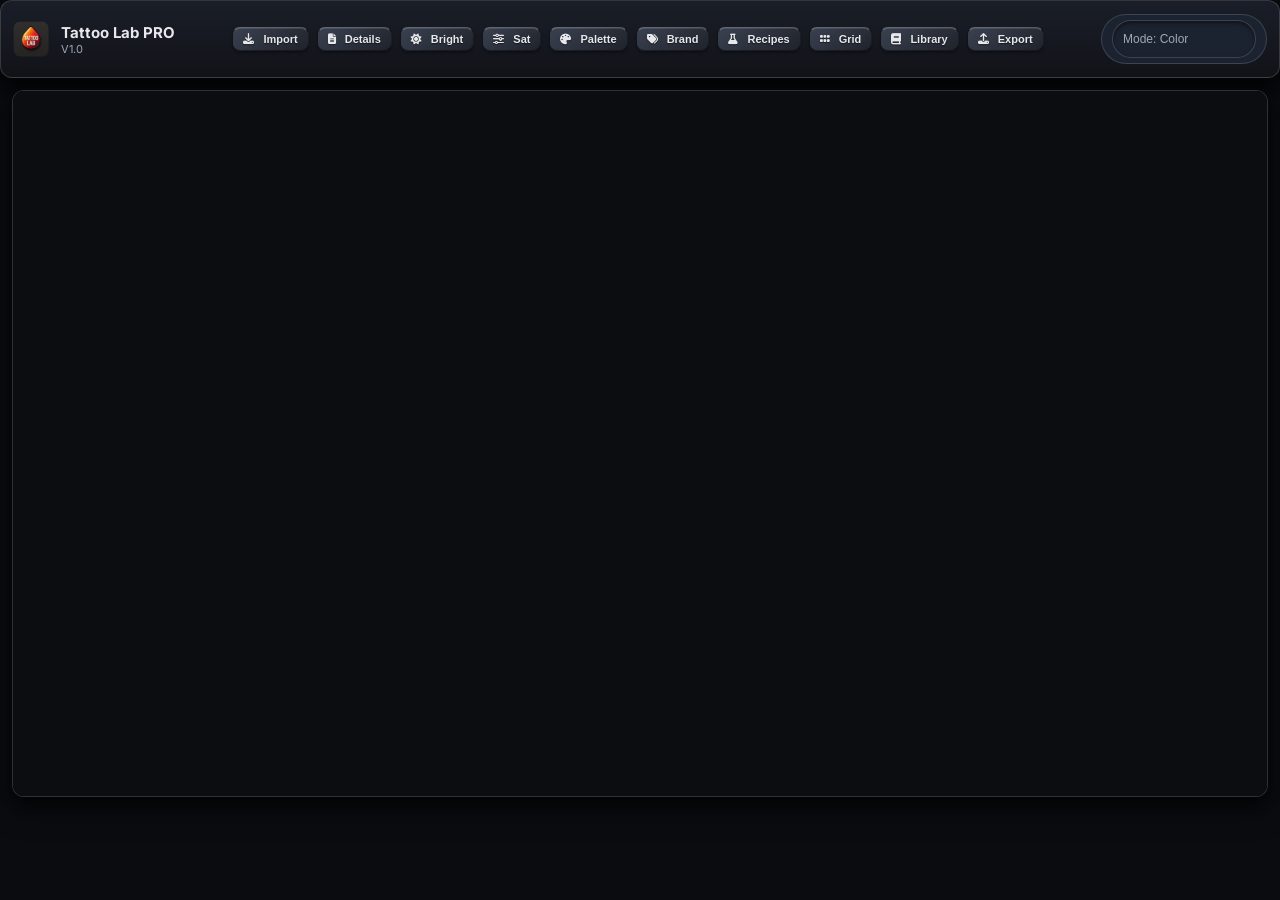
<file: index.html>
<!DOCTYPE html>
<html lang="en">
<head>
<meta charset="utf-8" />
<meta name="viewport" content="width=device-width, initial-scale=1, maximum-scale=1, user-scalable=no" />
<title>Tattoo Lab PRO</title>
<link rel="manifest" href="manifest.json">
<!-- ICONS & FONT -->
<link rel="stylesheet" href="https://cdnjs.cloudflare.com/ajax/libs/font-awesome/6.5.1/css/all.min.css">
<link rel="preconnect" href="https://fonts.googleapis.com">
<link rel="preconnect" href="https://fonts.gstatic.com" crossorigin>
<link href="https://fonts.googleapis.com/css2?family=Inter:wght@400;600;700&display=swap" rel="stylesheet">
<style>
  /* UI REFRESH: Updated color palette, fonts, and component styles for a more modern look. */
  :root{
    --bg: #0a0c10;
    --text: #e6e8ec; 
    --muted: #a0a7b4;
    --panel-gradient: linear-gradient(145deg, #2a2f3b, #15181e);
    --shadow-deep: 0 12px 28px rgba(0,0,0,.6), 0 5px 12px rgba(0,0,0,.4);
    --radius: 12px;
    --font: 'Inter', ui-sans-serif, -apple-system, system-ui, Segoe UI, Roboto, Arial;
    --grid-size: 40px; /* adjustable */
    --grid-color: rgba(255,255,255,.10);
    --primary-orange: #F97316;
    --primary-orange-hover: #EA580C;
    --primary-red: #DC2626;
    --primary-red-hover: #B91C1C;
    --border-color: rgba(255, 255, 255, .15);
    --border-color-light: rgba(255, 255, 255, .25);
  }
  body{margin:0;height:100vh;background:var(--bg);color:var(--text);font-family:var(--font);font-size:15px; overflow: hidden;}
  .metal{background:var(--panel-gradient);border-radius:var(--radius);box-shadow:var(--shadow-deep);border:1px solid var(--border-color)}

  /* Top bar */
  .topbar{display:flex;align-items:center;justify-content:space-between;padding:8px 12px;gap:12px;background:linear-gradient(180deg,#1A1E28,#111318);height:60px}
  .brand{display:flex;gap:12px;align-items:center}
  .logo{width:36px;height:36px;}
  .chip{border-radius:999px;padding:5px 10px;color:var(--muted);background:#1c2330;font-size:12px;border:1px solid var(--border-color); white-space: nowrap;}
  .top-tools{display:flex;gap:8px;flex-wrap:wrap;justify-content:flex-end;max-width:70vw}
  .tool-btn{
    background: linear-gradient(145deg, #3a4150, #1f232b);
    color: var(--text);
    border-radius: 8px;
    padding: 6px 12px;
    cursor: pointer;
    font-size: 13px;
    font-weight: 600;
    white-space: nowrap;
    transition: all 0.15s ease-out;
    border: 1px solid rgba(0,0,0,.5);
    border-top-color: var(--border-color-light);
    text-shadow: 0 1px 1px rgba(0,0,0,.5);
    box-shadow: 0 2px 2px rgba(0,0,0,.3), inset 0 1px 0 rgba(255,255,255,.1);
  }
  .tool-btn:hover{
    background: linear-gradient(145deg, #484f61, #2a2f3a);
    transform: translateY(-2px);
    box-shadow: 0 4px 6px rgba(0,0,0,.4), inset 0 1px 0 rgba(255,255,255,.15);
  }
  .tool-btn:active{
    transform: translateY(1px);
    box-shadow: 0 1px 1px rgba(0,0,0,.4), inset 0 1px 2px rgba(0,0,0,.5);
    background: linear-gradient(145deg, #1f232b, #3a4150);
  }
  .tool-btn.small{padding:5px 10px; font-size: 11px;}
  .tool-btn i { margin-right: 6px; }

  .workspace{position:relative;height:calc(100% - 60px); display:flex; justify-content:center; align-items:center; padding: 12px;}
  #canvas-container{position:relative;border-radius:var(--radius);background:#0b0d11;box-shadow:var(--shadow-deep);border:1px solid var(--border-color);overflow:hidden; width: 100%; max-width: 1600px; height: 100%; max-height: 900px;}
  #mainCanvas{width:100%;height:100%;display:block;background:#0b0d11;cursor:default}
  
  /* Grid overlay */
  #gridOverlay{
    position:absolute; 
    pointer-events:none; 
    display:none;
    background-image:
      linear-gradient(0deg, var(--grid-color) 1px, transparent 1px),
      linear-gradient(90deg, var(--grid-color) 1px, transparent 1px);
    background-size: var(--grid-size) var(--grid-size), var(--grid-size) var(--grid-size);
  }

  /* Panels */
  #panel-layer{position:absolute; inset:0; pointer-events:none}
  .panel{position:absolute;min-width:240px;max-width:360px;pointer-events:auto;user-select:none;z-index:20;}
  .panel-header{display:flex;align-items:center;justify-content:space-between;padding:8px 10px;background:#202735;color:#c9d6ff;font-size:11px;font-weight: 600; text-transform:uppercase;letter-spacing: 0.5px; border-top-left-radius:var(--radius);border-top-right-radius:var(--radius); cursor:grab;}
  .panel-header:active {cursor:grabbing;}
  .panel-inner{padding:12px;display:flex;flex-direction:column;gap:12px}
  .icon-btn{border:none;background:#243044;color:var(--text);border-radius:8px;width:24px; height: 24px; cursor:pointer; transition: background 0.2s ease; display:grid; place-items:center; font-size: 14px;}
  .icon-btn:hover{background:#30405c;}
  .row{display:flex;align-items:center;gap:10px}
  .label{font-size:13px;color:var(--muted)}
  .btn{
    min-height:38px;
    padding:6px 12px;
    border-radius:10px;
    font-weight:600;
    cursor:pointer;
    transition: all 0.15s ease-out;
    background: linear-gradient(145deg, #3a4150, #1f232b);
    color: var(--text);
    border: 1px solid rgba(0,0,0,.5);
    border-top-color: var(--border-color-light);
    text-shadow: 0 1px 1px rgba(0,0,0,.5);
    box-shadow: 0 3px 4px rgba(0,0,0,.3), inset 0 1px 0 rgba(255,255,255,.1);
  }
  .btn:hover{
    background: linear-gradient(145deg, #484f61, #2a2f3a);
    transform: translateY(-2px);
    box-shadow: 0 5px 8px rgba(0,0,0,.4), inset 0 1px 0 rgba(255,255,255,.15);
  }
   .btn:active{
    transform: translateY(1px);
    box-shadow: 0 1px 2px rgba(0,0,0,.4), inset 0 1px 3px rgba(0,0,0,.5);
    background: linear-gradient(145deg, #1f232b, #3a4150);
  }
  .btn.primary{
    background: linear-gradient(145deg, var(--primary-orange), #c05a12);
    border: 1px solid #7c2d12;
    border-top-color: #fdba74;
    text-shadow: 0 -1px 1px rgba(0,0,0,.4);
  }
  .btn.primary:hover{
    background: linear-gradient(145deg, #fb923c, var(--primary-orange-hover));
  }
  .select,select,input[type='text'],input[type='number'], textarea{
    width:100%;
    min-height:38px;
    padding:8px 12px;
    border-radius:10px;
    background: #111318;
    color:var(--text);
    appearance: none; -webkit-appearance: none;
    transition: all .2s ease;
    border: 1px solid rgba(0,0,0,.6);
    box-shadow: inset 0 2px 4px rgba(0,0,0,.5);
  }
  .select:focus, select:focus, input:focus, textarea:focus {
    outline: none;
    border-color: var(--primary-orange);
    box-shadow: inset 0 2px 4px rgba(0,0,0,.5), 0 0 0 3px rgba(249, 115, 22, .3);
  }
  textarea { min-height: 80px; resize: vertical; }
  .slider{
    -webkit-appearance:none;appearance:none;
    width:100%;height:8px;
    background:#111318;
    border-radius:999px;
    box-shadow: inset 0 1px 3px rgba(0,0,0,.5);
  }
  .slider::-webkit-slider-thumb{
    -webkit-appearance:none;
    width:22px;height:22px;border-radius:50%;
    background: linear-gradient(145deg, var(--primary-orange), #c05a12);
    border:2px solid #fff;
    cursor:grab;
    box-shadow: 0 2px 4px rgba(0,0,0,.5);
  }
  .slider::-moz-range-thumb{
    width:22px;height:22px;border-radius:50%;
    background: linear-gradient(145deg, var(--primary-orange), #c05a12);
    border:2px solid #fff;
    cursor:grab;
    box-shadow: 0 2px 4px rgba(0,0,0,.5);
  }

  .swatches{display:grid;grid-template-columns:repeat(auto-fill, minmax(100px, 1fr));gap:8px}
  .swatch{display:flex;align-items:center;gap:8px;padding:8px;background:#1b2231;border:1px solid rgba(255,255,255,.08);border-radius:10px; cursor:pointer; transition: all 0.2s ease;}
  .swatch:hover{background:#2a3750; transform: scale(1.03); border-color: var(--primary-orange);}
  .dot{width:20px;height:20px;border-radius:6px;box-shadow:inset 0 1px 0 rgba(255,255,255,.35), inset 0 -1px 0 rgba(0,0,0,.6); flex-shrink: 0;}
  .swatch .name{font-size:12px; white-space:nowrap; overflow:hidden; text-overflow:ellipsis; flex-grow: 1; min-width: 0;}
  .swatch .remove-btn { margin-left:auto; flex-shrink:0; background:none; border:none; color:var(--muted); font-size:16px; cursor:pointer; padding:0 4px; line-height:1; transition: color .2s ease; }
  .swatch .remove-btn:hover {color: #ef4444;}
  .color-library-grid { grid-template-columns: repeat(auto-fill, minmax(32px, 1fr)); }
  .color-library-grid .swatch { padding:4px; justify-content:center; }


  /* Loading indicator for extract */
  .loading-overlay { position:absolute; inset:0; background:rgba(0,0,0,0.7); display:flex; justify-content:center; align-items:center; color:#fff; font-size:24px; border-radius:var(--radius); pointer-events:all; z-index:100; backdrop-filter: blur(4px); }

  /* Responsive */
  @media (max-width:1100px){ .top-tools{max-width:65vw} }
  @media (max-width:768px){
    .topbar {flex-wrap: wrap; height: auto; justify-content: center; padding: 10px;}
    .top-tools {max-width: 100%; order: 3; justify-content: center; margin-top: 10px;}
    .brand {width: 100%; justify-content: center;}
    .chip {order: 2;}
    .workspace {padding: 8px; height: calc(100% - 100px);}
    #canvas-container {margin: 0;}
    .panel {min-width: unset; max-width: 95vw; left: 2.5vw !important; top: 110px !important;}
    .swatches {grid-template-columns: repeat(auto-fill, minmax(80px, 1fr));}
  }
  @media (max-width:480px){
    .topbar {padding: 8px 5px;}
    .top-tools {gap: 4px;}
    .tool-btn, .tool-btn.small {font-size: 11px; padding: 4px 8px;}
    .chip {font-size: 11px;}
    .panel {top: 100px !important;}
  }

  /* Style for the new dropdown menu */
  .mode-dropdown {
    position: relative;
    display: inline-block;
    vertical-align: top;
  }
  .mode-select {
    border-radius: 999px;
    padding: 5px 10px;
    color: var(--muted);
    background: #1c2330;
    font-size: 12px;
    border: 1px solid var(--border-color);
    white-space: nowrap;
    -webkit-appearance: none;
    -moz-appearance: none;
    appearance: none;
    cursor: pointer;
  }
  .mode-select:focus {
    outline: none;
    border-color: var(--primary-orange);
  }
</style>
</head>
<body>
<div id="app" data-mode="color">
  <div class="topbar metal">
    <div class="brand">
      <!-- UI REFRESH: Replaced SVG with a custom image tag for your logo. -->
      <img class="logo" src="icon-192.png" alt="Tattoo Lab Logo">
      <div>
        <div style="font-weight:700">Tattoo Lab PRO </div>
        <div style="font-size:11px;color:var(--muted)">V1.0</div>
      </div>
    </div>

    <!-- UNIVERSAL TOOLS: always visible -->
    <div class="top-tools" id="topTools">
      <button class="tool-btn small" data-tool="import"><i class="fa-solid fa-download"></i> Import</button>
      <button class="tool-btn small" data-tool="details"><i class="fa-solid fa-file-lines"></i> Details</button>
      <button class="tool-btn small" data-tool="brightness"><i class="fa-solid fa-sun"></i> Bright</button>
      <button class="tool-btn small" data-tool="saturation"><i class="fa-solid fa-sliders"></i> Sat</button>
      <button class="tool-btn small" data-tool="palette"><i class="fa-solid fa-palette"></i> Palette</button>
      <button class="tool-btn small" data-tool="brand"><i class="fa-solid fa-tags"></i> Brand</button>
      <button class="tool-btn small" data-tool="recipes"><i class="fa-solid fa-flask"></i> Recipes</button>
      
      <button class="tool-btn small" data-tool="grid"><i class="fa-solid fa-grip"></i> Grid</button>
      <button class="tool-btn small" data-tool="library"><i class="fa-solid fa-book"></i> Library</button>
      <button class="tool-btn small" data-tool="export"><i class="fa-solid fa-upload"></i> Export</button>
    </div>

    <!-- New dropdown menu for modes -->
    <div class="mode-dropdown chip">
        <select id="mode-selector" class="mode-select">
            <option value="color">Mode: Color</option>
            <option value="stencil">Mode: Stencil</option>
            <option value="bookings">Mode: Bookings</option>
            <option value="price-calculator">Mode: Price Calculator</option>
        </select>
    </div>
  </div>

  <div class="workspace">
    <div id="canvas-container" class="metal">
      <canvas id="mainCanvas" width="1600" height="900"></canvas>
      <div id="gridOverlay"></div>
      <div id="panel-layer">
        <!-- Panels will be dynamically inserted here -->
      </div>
    </div>
  </div>
</div>

<script>
/* ===== Helpers ===== */
const $=(s,c=document)=>c.querySelector(s); const $$=(s,c=document)=>Array.from(c.querySelectorAll(s));
const layer=$('#panel-layer'); var panelZIndex=20;
const canvas=$('#mainCanvas'); const ctx=canvas.getContext('2d');

function rgbToXyz(r,g,b){r/=255;g/=255;b/=255; r=r<=0.04045?r/12.92:Math.pow((r+0.055)/1.055,2.4); g=g<=0.04045?g/12.92:Math.pow((g+0.055)/1.055,2.4); b=b<=0.04045?b/12.92:Math.pow((b+0.055)/1.055,2.4); return [r*0.4124+g*0.3576+b*0.1805, r*0.2126+g*0.7152+b*0.0722, r*0.0193+g*0.1192+b*0.9505]; }
function xyzToLab(x,y,z){const Xr=0.95047,Yr=1.00000,Zr=1.08883; function f(t){return t>Math.pow(6/29,3)?Math.cbrt(t):(t/(3*Math.pow(6/29,2))+4/29);} const fx=f(x/Xr),fy=f(y/Yr),fz=f(z/Zr); return [116*fy-16,500*(fx-fy),200*(fy-fz)];}
function rgbToLab(r,g,b){const xyz=rgbToXyz(r,g,b);return xyzToLab(xyz[0],xyz[1],xyz[2]);}
function deltaE2000(L1a1b1, L2a2b2){const [L1,a1,b1]=L1a1b1,[L2,a2,b2]=L2a2b2;const avgLp=(L1+L2)/2;const C1=Math.hypot(a1,b1),C2=Math.hypot(a2,b2);const avgC=(C1+C2)/2;const G=0.5*(1-Math.sqrt(Math.pow(avgC,7)/(Math.pow(avgC,7)+Math.pow(25,7))));const a1p=(1+G)*a1,a2p=(1+G)*a2;const C1p=Math.hypot(a1p,b1),C2p=Math.hypot(a2p,b2);const avgCp=(C1p+C2p)/2;const h1p=hp(a1p,b1),h2p=hp(a2p,b2);const deltahp=dh(h1p,h2p,C1p,C2p);const deltaLp=L2-L1;const deltaCp=C2p-C1p;const deltaHp=2*Math.sqrt(C1p*C2p)*Math.sin(toRad(deltahp/2));const avgHp=ahp(h1p,h2p,C1p,C2p);const T=1-0.17*Math.cos(toRad(avgHp-30))+0.24*Math.cos(toRad(2*avgHp))+0.32*Math.cos(toRad(3*avgHp+6))-0.20*Math.cos(toRad(4*avgHp-63));const Sl=1+(0.015*Math.pow(avgLp-50,2))/Math.sqrt(20+Math.pow(avgLp-50,2));const Sc=1+0.045*avgCp;const Sh=1+0.015*avgCp*T;const Rt=-2*Math.sqrt(Math.pow(avgCp,7)/(Math.pow(avgCp,7)+Math.pow(25,7)))*Math.sin(toRad(60*Math.exp(-Math.pow((avgHp-275)/25,2))));const Kl=1,Kc=1,Kh=1;return Math.sqrt(Math.pow(deltaLp/(Sl*Kl),2)+Math.pow(deltaCp/(Sc*Kc),2)+Math.pow(deltaHp/(Sh*Kh),2)+Rt*(deltaCp/(Sc*Kc))*(deltaHp/(Sh*Kh)));function toRad(d){return d*Math.PI/180}function hp(a,b){if(a===0&&b===0)return 0;const h=Math.atan2(b,a)*180/Math.PI;return h>=0?h:h+360}function dh(h1,h2,C1p,C2p){if(C1p*C2p===0)return 0;const d=h2-h1;if(Math.abs(d)<=180)return d;return d>180?d-360:d+360}function ahp(h1,h2,C1p,C2p){if(C1p*C2p===0)return h1+h2;const d=Math.abs(h1-h2);if(d<=180)return (h1+h2)/2;return (h1+h2+360)/2%360}}

function makePanel({id,title,content,x=24,y=72,width=320,onopen}){
  const existing=$('#'+id); if(existing){ existing.remove(); }
  const p=document.createElement('div'); p.id=id; p.className='panel metal'; 
  
  // Load saved position
  const savedPos = JSON.parse(localStorage.getItem(`panel_${id}_pos`));
  if (savedPos) {
      p.style.left = savedPos.x + 'px';
      p.style.top = savedPos.y + 'px';
  } else {
      p.style.left = x + 'px';
      p.style.top = y + 'px';
  }
  
  p.style.zIndex=(++panelZIndex); p.style.width=width+'px';
  const h=document.createElement('div'); h.className='panel-header'; 
  // UI REFRESH: Replaced text buttons with Font Awesome icons for a cleaner header.
  h.innerHTML=`<span>${title}</span><div style="display:flex;gap:6px"><button class='icon-btn' data-act='collapse'><i class="fa-regular fa-window-minimize" style="pointer-events:none;"></i></button><button class='icon-btn' data-act='close'><i class="fa-solid fa-xmark" style="pointer-events:none;"></i></button></div>`;
  const inner=document.createElement('div'); inner.className='panel-inner'; inner.innerHTML=content;
  p.append(h,inner); layer.append(p);
  
  let drag=false, ox=0, oy=0;
  const canvasContainer = $('#canvas-container');
  h.addEventListener('pointerdown',e=>{
      if(e.target.closest('[data-act]')) return;
      drag=true;
      p.style.zIndex=(++panelZIndex);
      const rect=p.getBoundingClientRect();
      ox=e.clientX - rect.left;
      oy=e.clientY - rect.top;
      h.setPointerCapture(e.pointerId);
  });
  
  h.addEventListener('pointermove',e=>{
      if(!drag) return;
      const rect = canvasContainer.getBoundingClientRect();
      let nx=e.clientX - ox - rect.left;
      let ny=e.clientY - oy - rect.top;
      
      // Clamp values to prevent panel from going off-screen
      const clampedX = Math.max(0, Math.min(nx, rect.width - p.offsetWidth));
      const clampedY = Math.max(0, Math.min(ny, rect.height - p.offsetHeight));
      
      p.style.left = clampedX + 'px';
      p.style.top = clampedY + 'px';
  });
  
  h.addEventListener('pointerup',() => {
      if(!drag) return;
      drag=false;
      const rect = p.getBoundingClientRect();
      const parentRect = canvasContainer.getBoundingClientRect();
      const savedPos = {
          x: rect.left - parentRect.left,
          y: rect.top - parentRect.top
      };
      localStorage.setItem(`panel_${id}_pos`, JSON.stringify(savedPos));
  });

  h.addEventListener('click',e=>{
      const act=e.target.closest('[data-act]')?.dataset.act;
      if(act==='close') p.remove();
      if(act==='collapse') inner.style.display=(inner.style.display==='none')?'flex':'none';
  });
  if(typeof onopen==='function'){ onopen(p); }
  return p;
}

function alertUser(message){
  const existingModal = $('#custom-alert-modal'); if (existingModal) existingModal.remove();
  const modal = document.createElement('div');
  modal.id = 'custom-alert-modal';
  modal.style = `position: fixed; top: 50%; left: 50%; transform: translate(-50%, -50%); background: var(--panel-gradient); border-radius: var(--radius); box-shadow: var(--shadow-deep); padding: 25px; z-index: 1000; display: flex; flex-direction: column; gap: 20px; align-items: center; max-width: 320px; text-align: center; border: 1px solid var(--border-color);`;
  modal.innerHTML = `<div style="font-size: 16px; color: var(--text); line-height: 1.5;">${message}</div><button class="btn primary" id="alert-ok-btn" style="width: 100px; padding: 8px 0;">OK</button>`;
  document.body.appendChild(modal);
  $('#alert-ok-btn', modal).onclick = () => modal.remove();
}

/* ===== App State (stencil removed) ===== */
const appState = {
  img:null, imgW:0, imgH:0,
  brightness:0, saturation:0,
  brand: localStorage.getItem('tl_brand') || 'Radiant Colors',
  palette: JSON.parse(localStorage.getItem('tl_palette') || '[]'),
  dropperSize: +(localStorage.getItem('tl_dropper') || 3),
  gridSize: +(localStorage.getItem('tl_grid') || 40),
  inkCapSize: +(localStorage.getItem('tl_inkCapSize') || 20),
  gridSensitivity: +(localStorage.getItem('tl_gridSensitivity') || 10),
  projectDetails: JSON.parse(localStorage.getItem('tl_projectDetails') || '{}')
};

function saveAppState(){
  localStorage.setItem('tl_brand', appState.brand);
  localStorage.setItem('tl_palette', JSON.stringify(appState.palette));
  localStorage.setItem('tl_dropper', appState.dropperSize);
  localStorage.setItem('tl_grid', appState.gridSize);
  localStorage.setItem('tl_inkCapSize', appState.inkCapSize);
  localStorage.setItem('tl_gridSensitivity', appState.gridSensitivity);
  localStorage.setItem('tl_projectDetails', JSON.stringify(appState.projectDetails));
}

/* ===== Image loading / rendering (no stencil branch) ===== */
const off=document.createElement('canvas'); const ofx=off.getContext('2d');
(function(){ const w=canvas.width,h=canvas.height; ctx.fillStyle='#0b0d11';ctx.fillRect(0,0,w,h); ctx.fillStyle='rgba(255,255,255,.35)'; ctx.font='600 22px var(--font)'; ctx.textAlign='center'; ctx.fillText('Canvas — import an image to begin', w/2, h/2); })();
function fitContain(iw,ih,cw,ch){ const s=Math.min(cw/iw, ch/ih); return {dw:Math.round(iw*s), dh:Math.round(ih*s)}; }
async function loadImage(file){
  try{ const bmp=await createImageBitmap(file); appState.img=bmp; appState.imgW=bmp.width; appState.imgH=bmp.height; render(); }
  catch(e){ console.error(e); alertUser("Error loading image. Please try a different file."); }
}
function render(){
  const w_res=canvas.width, h_res=canvas.height;
  ctx.clearRect(0,0,w_res,h_res); ctx.fillStyle='#0b0d11'; ctx.fillRect(0,0,w_res,h_res);
  const grid=$('#gridOverlay');
  if(!appState.img){ grid.style.display='none'; return; }

  const fit = fitContain(appState.imgW, appState.imgH, w_res, h_res);
  off.width=fit.dw; off.height=fit.dh;
  ofx.clearRect(0,0,off.width,off.height);
  ofx.drawImage(appState.img,0,0,off.width,off.height);
  const imgData=ofx.getImageData(0,0,off.width,off.height); const d=imgData.data;
  const bAmt=(appState.brightness|0)*2.55; const sFac=1+(appState.saturation|0)/100;
  for(let i=0;i<d.length;i+=4){
    let r=d[i]+bAmt, g=d[i+1]+bAmt, b=d[i+2]+bAmt;
    r=r<0?0:r>255?255:r; g=g<0?0:g>255?255:g; b=b<0?0:b>255?255:b;
    const grey=0.2126*r+0.7152*g+0.0722*b;
    if(sFac!==1){ r=grey+(r-grey)*sFac; g=grey+(g-grey)*sFac; b=grey+(b-grey)*sFac; }
    d[i]=r; d[i+1]=g; d[i+2]=b;
  }
  ofx.putImageData(imgData,0,0);
  const dx=(w_res-off.width)/2, dy=(h_res-off.height)/2;
  ctx.drawImage(off,dx,dy);

  // grid overlay placement
  const w_display=canvas.clientWidth, h_display=canvas.clientHeight;
  const scale=Math.min(w_display/w_res,h_display/h_res);
  const displayed_w=off.width*scale, displayed_h=off.height*scale;
  const gx=(w_display-displayed_w)/2, gy=(h_display-displayed_h)/2;
  grid.style.left=gx+'px'; grid.style.top=gy+'px'; grid.style.width=displayed_w+'px'; grid.style.height=displayed_h+'px'; grid.style.display='block';
}
window.addEventListener('resize', render);

/* ===== DATA: Core9 + Brand base inks + RECIPES ===== */
function hexToRgb(hex){ const r=parseInt(hex.slice(1,3),16), g=parseInt(hex.slice(3,5),16), b=parseInt(hex.slice(5,7),16); return [r,g,b]; }
const CORE9_COLORS=[
  { name:"white", hex:"#FFFFFF" },
  { name:"yellow", hex:"#FFF44F" },
  { name:"orange", hex:"#FFA500" },
  { name:"red", hex:"#FF0000" },
  { name:"magenta", hex:"#FF00FF" },
  { name:"violet", hex:"#800080" },
  { name:"blue", hex:"#0000FF" },
  { name:"green", hex:"#008000" },
  { name:"black", hex:"#0A0A0A" }
].map(c=>({...c, lab: rgbToLab(...hexToRgb(c.hex))}));

const recipesFromCSV = {
  "TL-color1": { "label": "30 drops of white + 1 drop of yellow", "rgb": [244, 240, 166], "components": [{ "ink": "white", "drops": 30 }, { "ink": "yellow", "drops": 1 }] },
  "TL-color2": { "label": "Equal parts - Yellow and white", "rgb": [250, 234, 0], "components": [{ "ink": "yellow", "drops": 20 }, { "ink": "white", "drops": 20 }] },
  "TL-color3": { "label": "20 drops of yellow + 1 drop of orange", "rgb": [223, 154, 53], "components": [{ "ink": "yellow", "drops": 20 }, { "ink": "orange", "drops": 1 }] },
  "TL-color4": { "label": "20 drops of yellow + 10 drops of orange", "rgb": [229, 123, 53], "components": [{ "ink": "yellow", "drops": 20 }, { "ink": "orange", "drops": 10 }] },
  "TL-color5": { "label": "Equal parts - Yellow and orange", "rgb": [197, 92, 45], "components": [{ "ink": "yellow", "drops": 20 }, { "ink": "orange", "drops": 20 }] },
  "TL-color6": { "label": "25 drops of yellow + 5 drops of red", "rgb": [167, 86, 59], "components": [{ "ink": "yellow", "drops": 25 }, { "ink": "red", "drops": 5 }] },
  "TL-color7": { "label": "Equal parts - Yellow and red", "rgb": [135, 42, 45], "components": [{ "ink": "yellow", "drops": 20 }, { "ink": "red", "drops": 20 }] },
  "TL-color8": { "label": "20 dropes of red + 10 drops of white", "rgb": [133, 41, 54], "components": [{ "ink": "red", "drops": 20 }, { "ink": "white", "drops": 10 }] },
  "TL-color9": { "label": "Equal parts - White and red", "rgb": [187, 74, 86], "components": [{ "ink": "white", "drops": 20 }, { "ink": "red", "drops": 20 }] },
  "TL-color10": { "label": "20 drops of white + 10 drops of red", "rgb": [143, 64, 83], "components": [{ "ink": "white", "drops": 20 }, { "ink": "red", "drops": 10 }] },
  "TL-color11": { "label": "20 drops of white + 5 drops of red", "rgb": [166, 85, 110], "components": [{ "ink": "white", "drops": 20 }, { "ink": "red", "drops": 5 }] },
  "TL-color12": { "label": "20 drops of white + 1 drop of red", "rgb": [209, 135, 162], "components": [{ "ink": "white", "drops": 20 }, { "ink": "red", "drops": 1 }] },
  "TL-color13": { "label": "40 drops of yellow + 1 drop of blue", "rgb": [96, 150, 66], "components": [{ "ink": "yellow", "drops": 40 }, { "ink": "blue", "drops": 1 }] },
  "TL-color14": { "label": "40 drops of yellow + 1 drop of green", "rgb": [118, 186, 67], "components": [{ "ink": "yellow", "drops": 40 }, { "ink": "green", "drops": 1 }] },
  "TL-color15": { "label": "25 drops of yellow + 1 drop of green", "rgb": [101, 169, 68], "components": [{ "ink": "yellow", "drops": 25 }, { "ink": "green", "drops": 1 }] },
  "TL-color16": { "label": "20 drops of yellow + 3 drops of green", "rgb": [40, 147, 69], "components": [{ "ink": "yellow", "drops": 20 }, { "ink": "green", "drops": 3 }] },
  "TL-color17": { "label": "20 drops of yellow + 10 drops of green", "rgb": [22, 115, 60], "components": [{ "ink": "yellow", "drops": 20 }, { "ink": "green", "drops": 10 }] },
  "TL-color18": { "label": "Equal parts - Yellow and green", "rgb": [27, 93, 55], "components": [{ "ink": "yellow", "drops": 20 }, { "ink": "green", "drops": 20 }] },
  "TL-color19": { "label": "20 drops of yellow + 2 drops of green + 2 drops of magenta", "rgb": [74, 109, 56], "components": [{ "ink": "yellow", "drops": 20 }, { "ink": "green", "drops": 2 }, { "ink": "magenta", "drops": 2 }] },
  "TL-color20": { "label": "15 drops of yellow + 5 drops of white + 1 drop of magenta + 1 drop of green", "rgb": [118, 145, 60], "components": [{ "ink": "yellow", "drops": 15 }, { "ink": "white", "drops": 5 }, { "ink": "magenta", "drops": 1 }, { "ink": "green", "drops": 1 }] },
  "TL-color21": { "label": "30 drops of white + 20 drops of yellow + 3 drops of magenta + 1 drop of green", "rgb": [97, 102, 60], "components": [{ "ink": "white", "drops": 30 }, { "ink": "yellow", "drops": 20 }, { "ink": "magenta", "drops": 3 }, { "ink": "green", "drops": 1 }] },
  "TL-color22": { "label": "20 drops of yellow + 3 drops of magenta + 1 drop of green", "rgb": [70, 74, 41], "components": [{ "ink": "yellow", "drops": 20 }, { "ink": "magenta", "drops": 3 }, { "ink": "green", "drops": 1 }] },
  "TL-color23": { "label": "10 drops of yellow + 10 drops of orange + 2 drops of green", "rgb": [49, 55, 35], "components": [{ "ink": "yellow", "drops": 10 }, { "ink": "orange", "drops": 10 }, { "ink": "green", "drops": 2 }] },
  "TL-color24": { "label": "30 drops of yellow + 10 drops of orange + 2 drops of green", "rgb": [75, 77, 38], "components": [{ "ink": "yellow", "drops": 30 }, { "ink": "orange", "drops": 10 }, { "ink": "green", "drops": 2 }] },
  "TL-color25": { "label": "Equal parts - White and blue", "rgb": [57, 89, 152], "components": [{ "ink": "white", "drops": 20 }, { "ink": "blue", "drops": 20 }] },
  "TL-color26": { "label": "20 drops of white + 6 drops of blue", "rgb": [59, 99, 159], "components": [{ "ink": "white", "drops": 20 }, { "ink": "blue", "drops": 6 }] },
  "TL-color27": { "label": "40 drops of white + 3 drops of blue", "rgb": [77, 141, 189], "components": [{ "ink": "white", "drops": 40 }, { "ink": "blue", "drops": 3 }] },
  "TL-color28": { "label": "60 drops of white + 1 drop of blue", "rgb": [108, 188, 221], "components": [{ "ink": "white", "drops": 60 }, { "ink": "blue", "drops": 1 }] },
  "TL-color29": { "label": "50 drops of white + 1 drop of green", "rgb": [119, 196, 188], "components": [{ "ink": "white", "drops": 50 }, { "ink": "green", "drops": 1 }] },
  "TL-color30": { "label": "25 drops of white + 1 drop of green", "rgb": [68, 182, 169], "components": [{ "ink": "white", "drops": 25 }, { "ink": "green", "drops": 1 }] },
  "TL-color31": { "label": "25 drops of white + 6 drops of green", "rgb": [40, 144, 127], "components": [{ "ink": "white", "drops": 25 }, { "ink": "green", "drops": 6 }] },
  "TL-color32": { "label": "Equal parts - White and green", "rgb": [27, 110, 100], "components": [{ "ink": "white", "drops": 20 }, { "ink": "green", "drops": 20 }] },
  "TL-color33": { "label": "20 drops of green + 10 drops of white", "rgb": [17, 81, 67], "components": [{ "ink": "green", "drops": 20 }, { "ink": "white", "drops": 10 }] },
  "TL-color34": { "label": "Equal parts - Yellow and blue", "rgb": [21, 52, 45], "components": [{ "ink": "yellow", "drops": 20 }, { "ink": "blue", "drops": 20 }] },
  "TL-color35": { "label": "20 drops of yellow + 8 drops of blue", "rgb": [18, 54, 32], "components": [{ "ink": "yellow", "drops": 20 }, { "ink": "blue", "drops": 8 }] },
  "TL-color36": { "label": "20 drops of yellow + 1 drop of blue", "rgb": [55, 112, 59], "components": [{ "ink": "yellow", "drops": 20 }, { "ink": "blue", "drops": 1 }] },
  "TL-color37": { "label": "25 drops of white + 3 drops of green + 2 drops of blue", "rgb": [36, 118, 128], "components": [{ "ink": "white", "drops": 25 }, { "ink": "green", "drops": 3 }, { "ink": "blue", "drops": 2 }] },
  "TL-color38": { "label": "40 drops of white + 2 drops of green + 1 drop of blue", "rgb": [93, 157, 167], "components": [{ "ink": "white", "drops": 40 }, { "ink": "green", "drops": 2 }, { "ink": "blue", "drops": 1 }] },
  "TL-color39": { "label": "50 drops of white + 2 drops of yellow + 1 drop of blue + 1 drop of green", "rgb": [84, 162, 146], "components": [{ "ink": "white", "drops": 50 }, { "ink": "yellow", "drops": 2 }, { "ink": "blue", "drops": 1 }, { "ink": "green", "drops": 1 }] },
  "TL-color40": { "label": "25 drops of white + 2 drops of yellow + 1 drop of blue + 1 drop of green", "rgb": [75, 147, 134], "components": [{ "ink": "white", "drops": 25 }, { "ink": "yellow", "drops": 2 }, { "ink": "blue", "drops": 1 }, { "ink": "green", "drops": 1 }] },
  "TL-color41": { "label": "20 drops of white + 4 drops of yellow + 3 drops of blue + 3 drops of green", "rgb": [37, 83, 94], "components": [{ "ink": "white", "drops": 20 }, { "ink": "yellow", "drops": 4 }, { "ink": "blue", "drops": 3 }, { "ink": "green", "drops": 3 }] },
  "TL-color42": { "label": "15 drops of blue + 10 drops of green + 5 drops of white", "rgb": [23, 56, 64], "components": [{ "ink": "blue", "drops": 15 }, { "ink": "green", "drops": 10 }, { "ink": "white", "drops": 5 }] },
  "TL-color43": { "label": "Equal parts - White, green and yellow", "rgb": [48, 117, 70], "components": [{ "ink": "white", "drops": 20 }, { "ink": "green", "drops": 20 }, { "ink": "yellow", "drops": 20 }] },
  "TL-color44": { "label": "15 drops of yellow + 5 drops of white + 3 drops of green + 2 drops of blue", "rgb": [31, 71, 63], "components": [{ "ink": "yellow", "drops": 15 }, { "ink": "white", "drops": 5 }, { "ink": "green", "drops": 3 }, { "ink": "blue", "drops": 2 }] },
  "TL-color45": { "label": "Equal parts - White, blue and yellow", "rgb": [31, 71, 63], "components": [{ "ink": "white", "drops": 20 }, { "ink": "blue", "drops": 20 }, { "ink": "yellow", "drops": 20 }] },
  "TL-color46": { "label": "20 drops of yellow + 2 drops of black + 2 drops of white", "rgb": [69, 79, 55], "components": [{ "ink": "yellow", "drops": 20 }, { "ink": "black", "drops": 2 }, { "ink": "white", "drops": 2 }] },
  "TL-color47": { "label": "25 drops of yellow + 5 drops of red + 1 drop of green", "rgb": [79, 71, 51], "components": [{ "ink": "yellow", "drops": 25 }, { "ink": "red", "drops": 5 }, { "ink": "green", "drops": 1 }] },
  "TL-color48": { "label": "50 drops of white + 10 drops of yellow + 1 drop of orange + 1 dros of magenta", "rgb": [123, 118, 109], "components": [{ "ink": "white", "drops": 50 }, { "ink": "yellow", "drops": 10 }, { "ink": "orange", "drops": 1 }, { "ink": "magenta", "drops": 1 }] },
  "TL-color49": { "label": "60 drops of white + 5 drops of orange + 3 drops of red + 1 drop of blue", "rgb": [114, 99, 88], "components": [{ "ink": "white", "drops": 60 }, { "ink": "orange", "drops": 5 }, { "ink": "red", "drops": 3 }, { "ink": "blue", "drops": 1 }] },
  "TL-color50": { "label": "12 drops of white + 10 drops of red + 5 drops of orange + 2 drops of blue", "rgb": [115, 99, 88], "components": [{ "ink": "white", "drops": 12 }, { "ink": "red", "drops": 10 }, { "ink": "orange", "drops": 5 }, { "ink": "blue", "drops": 2 }] },
  "TL-color51": { "label": "20 drops of red + 10 drops of magenta + 1 drop of green + 1 drop of violet", "rgb": [62, 39, 32], "components": [{ "ink": "red", "drops": 20 }, { "ink": "magenta", "drops": 10 }, { "ink": "green", "drops": 1 }, { "ink": "violet", "drops": 1 }] },
  "TL-color52": { "label": "Equal parts - Orange and magenta", "rgb": [133, 33, 36], "components": [{ "ink": "orange", "drops": 20 }, { "ink": "magenta", "drops": 20 }] },
  "TL-color53": { "label": "Equal parts - Orange and red", "rgb": [178, 41, 43], "components": [{ "ink": "orange", "drops": 20 }, { "ink": "red", "drops": 20 }] },
  "TL-color54": { "label": "Equal parts - White, yellow and red", "rgb": [169, 84, 82], "components": [{ "ink": "white", "drops": 20 }, { "ink": "yellow", "drops": 20 }, { "ink": "red", "drops": 20 }] },
  "TL-color55": { "label": "20 drops of white + 8 drops of black + 1 drop of blue", "rgb": [37, 45, 56], "components": [{ "ink": "white", "drops": 20 }, { "ink": "black", "drops": 8 }, { "ink": "blue", "drops": 1 }] },
  "TL-color56": { "label": "25 drops of white + 4 drops of black + 1 drop of blue", "rgb": [56, 78, 90], "components": [{ "ink": "white", "drops": 25 }, { "ink": "black", "drops": 4 }, { "ink": "blue", "drops": 1 }] },
  "TL-color57": { "label": "40 drops of white + 2 drops of black + 1 drop of blue", "rgb": [92, 119, 136], "components": [{ "ink": "white", "drops": 40 }, { "ink": "black", "drops": 2 }, { "ink": "blue", "drops": 1 }] },
  "TL-color58": { "label": "30 drops of white + 3 drops of blue + 2 drops of black", "rgb": [44, 80, 95], "components": [{ "ink": "white", "drops": 30 }, { "ink": "blue", "drops": 3 }, { "ink": "black", "drops": 2 }] },
  "TL-color59": { "label": "60 drops of white + 1 drop of black + 1 drop of blue", "rgb": [44, 80, 143], "components": [{ "ink": "white", "drops": 60 }, { "ink": "black", "drops": 1 }, { "ink": "blue", "drops": 1 }] },
  "TL-color60": { "label": "30 drops of white + 15 drops of black", "rgb": [46, 50, 51], "components": [{ "ink": "white", "drops": 30 }, { "ink": "black", "drops": 15 }] },
  "TL-color61": { "label": "50 drops of white + 1 drop of yellow + 1 drop of red", "rgb": [232, 181, 176], "components": [{ "ink": "white", "drops": 50 }, { "ink": "yellow", "drops": 1 }, { "ink": "red", "drops": 1 }] },
  "TL-color62": { "label": "20 drops of white + 2 drops of yellow + 2 drops of magenta + 2 drops of orange", "rgb": [196, 139, 136], "components": [{ "ink": "white", "drops": 20 }, { "ink": "yellow", "drops": 2 }, { "ink": "magenta", "drops": 2 }, { "ink": "orange", "drops": 2 }] },
  "TL-color63": { "label": "25 drops of white + 5 drops of yellow + 3 drops of magenta", "rgb": [179, 123, 118], "components": [{ "ink": "white", "drops": 25 }, { "ink": "yellow", "drops": 5 }, { "ink": "magenta", "drops": 3 }] },
  "TL-color64": { "label": "30 drops of white + 2 drops of yellow + 1 drop of magenta", "rgb": [218, 163, 150], "components": [{ "ink": "white", "drops": 30 }, { "ink": "yellow", "drops": 2 }, { "ink": "magenta", "drops": 1 }] },
  "TL-color65": { "label": "20 drops of white + 2 drops of magenta + 2 drops of yellow", "rgb": [188, 141, 141], "components": [{ "ink": "white", "drops": 20 }, { "ink": "magenta", "drops": 2 }, { "ink": "yellow", "drops": 2 }] },
  "TL-color66": { "label": "20 drops of white + 3 drops of magenta + 3 drops of orange", "rgb": [187, 115, 119], "components": [{ "ink": "white", "drops": 20 }, { "ink": "magenta", "drops": 3 }, { "ink": "orange", "drops": 3 }] },
  "TL-color67": { "label": "40 drops of white + 5 drops of magenta + 5 drops of orange", "rgb": [192, 105, 114], "components": [{ "ink": "white", "drops": 40 }, { "ink": "magenta", "drops": 5 }, { "ink": "orange", "drops": 5 }] },
  "TL-color68": { "label": "Equal parts - Orange, white and magenta", "rgb": [147, 82, 88], "components": [{ "ink": "orange", "drops": 20 }, { "ink": "white", "drops": 20 }, { "ink": "magenta", "drops": 20 }] },
  "TL-color69": { "label": "20 drops of red + 15 drops of white + 5 drops of magenta", "rgb": [118, 38, 57], "components": [{ "ink": "red", "drops": 20 }, { "ink": "white", "drops": 15 }, { "ink": "magenta", "drops": 5 }] },
  "TL-color70": { "label": "Equal parts - Yellow and magenta", "rgb": [124, 48, 50], "components": [{ "ink": "yellow", "drops": 20 }, { "ink": "magenta", "drops": 20 }] },
  "TL-color71": { "label": "Equal parts - White, yellow and magenta", "rgb": [159, 85, 84], "components": [{ "ink": "white", "drops": 20 }, { "ink": "yellow", "drops": 20 }, { "ink": "magenta", "drops": 20 }] },
  "TL-color72": { "label": "20 drops of yellow + 4 drops of magenta + 2 drops of red", "rgb": [157, 88, 73], "components": [{ "ink": "yellow", "drops": 20 }, { "ink": "magenta", "drops": 4 }, { "ink": "red", "drops": 2 }] },
  "TL-color73": { "label": "40 drops of white + 8 drops of yellow + 4 drops of red + 1 drop of green", "rgb": [126, 114, 103], "components": [{ "ink": "white", "drops": 40 }, { "ink": "yellow", "drops": 8 }, { "ink": "red", "drops": 4 }, { "ink": "green", "drops": 1 }] },
  "TL-color74": { "label": "20 drops of white + 10 drops of yellow + 5 drops of red 1 drop of green", "rgb": [91, 81, 72], "components": [{ "ink": "white", "drops": 20 }, { "ink": "yellow", "drops": 10 }, { "ink": "red", "drops": 5 }, { "ink": "green", "drops": 1 }] },
  "TL-color75": { "label": "50 drops of white + 10 drops of yellow + 10 drops of orange + 2 drops of red + 1 drop of blue", "rgb": [100, 86, 75], "components": [{ "ink": "white", "drops": 50 }, { "ink": "yellow", "drops": 10 }, { "ink": "orange", "drops": 10 }, { "ink": "red", "drops": 2 }, { "ink": "blue", "drops": 1 }] },
  "TL-color76": { "label": "30 drops of white + 20 drops of yellow + 15 drops of orange + 10 drops of red + 1 drop of blue", "rgb": [100, 67, 60], "components": [{ "ink": "white", "drops": 30 }, { "ink": "yellow", "drops": 20 }, { "ink": "orange", "drops": 15 }, { "ink": "red", "drops": 10 }, { "ink": "blue", "drops": 1 }] },
  "TL-color77": { "label": "25 drops of red + 10 drops of white + 1 drop of blue", "rgb": [76, 33, 43], "components": [{ "ink": "red", "drops": 25 }, { "ink": "white", "drops": 10 }, { "ink": "blue", "drops": 1 }] },
  "TL-color78": { "label": "25 drops of red + 1 drop of blue", "rgb": [56, 16, 19], "components": [{ "ink": "red", "drops": 25 }, { "ink": "blue", "drops": 1 }] },
  "TL-color79": { "label": "20 drops of red + 1 drop of black", "rgb": [64, 37, 34], "components": [{ "ink": "red", "drops": 20 }, { "ink": "black", "drops": 1 }] },
  "TL-color80": { "label": "20 drops of red + 20 drops of white + 1 drop of black", "rgb": [80, 49, 57], "components": [{ "ink": "red", "drops": 20 }, { "ink": "white", "drops": 20 }, { "ink": "black", "drops": 1 }] },
  "TL-color81": { "label": "20 drops of white + 20 drops of red + 1 drop of blue", "rgb": [63, 37, 48], "components": [{ "ink": "white", "drops": 20 }, { "ink": "red", "drops": 20 }, { "ink": "blue", "drops": 1 }] },
  "TL-color82": { "label": "40 drops of white + 15 drops of red + 1 drop of blue", "rgb": [102, 84, 100], "components": [{ "ink": "white", "drops": 40 }, { "ink": "red", "drops": 15 }, { "ink": "blue", "drops": 1 }] },
  "TL-color83": { "label": "50 drops of white + 3 drops of magenta + 2 drops of yellow", "rgb": [228, 164, 178], "components": [{ "ink": "white", "drops": 50 }, { "ink": "magenta", "drops": 3 }, { "ink": "yellow", "drops": 2 }] },
  "TL-color84": { "label": "25 drops of white + 2 drops of yellow + 1 drop of red", "rgb": [222, 154, 145], "components": [{ "ink": "white", "drops": 25 }, { "ink": "yellow", "drops": 2 }, { "ink": "red", "drops": 1 }] },
  "TL-color85": { "label": "25 drops of white + 5 drops of magenta", "rgb": [160, 106, 158], "components": [{ "ink": "white", "drops": 25 }, { "ink": "magenta", "drops": 5 }] },
  "TL-color86": { "label": "Equal parts - White and magenta", "rgb": [156, 76, 140], "components": [{ "ink": "white", "drops": 20 }, { "ink": "magenta", "drops": 20 }] },
  "TL-color87": { "label": "20 drops of magenta + 10 drops of white", "rgb": [105, 47, 88], "components": [{ "ink": "magenta", "drops": 20 }, { "ink": "white", "drops": 10 }] },
  "TL-color88": { "label": "25 drops of magenta + 10 drops of white + 2 drops of violet", "rgb": [89, 38, 70], "components": [{ "ink": "magenta", "drops": 25 }, { "ink": "white", "drops": 10 }, { "ink": "violet", "drops": 2 }] },
  "TL-color89": { "label": "10 drops of magenta + 10 drops of white + 1 drop of violet", "rgb": [72, 54, 96], "components": [{ "ink": "magenta", "drops": 10 }, { "ink": "white", "drops": 10 }, { "ink": "violet", "drops": 1 }] },
  "TL-color90": { "label": "25 drops of white + 4 drops of magenta + 1 drop of violet", "rgb": [109, 95, 153], "components": [{ "ink": "white", "drops": 25 }, { "ink": "magenta", "drops": 4 }, { "ink": "violet", "drops": 1 }] },
  "TL-color91": { "label": "40 drops of white + 1 drop of violet", "rgb": [123, 113, 166], "components": [{ "ink": "white", "drops": 40 }, { "ink": "violet", "drops": 1 }] },
  "TL-color92": { "label": "20 drops of white + 1 drop of violet", "rgb": [91, 91, 152], "components": [{ "ink": "white", "drops": 20 }, { "ink": "violet", "drops": 1 }] },
  "TL-color93": { "label": "20 drops of white + 5 drops of violet", "rgb": [48, 49, 119], "components": [{ "ink": "white", "drops": 20 }, { "ink": "violet", "drops": 5 }] },
  "TL-color94": { "label": "Equal parts - White and violet", "rgb": [35, 36, 65], "components": [{ "ink": "white", "drops": 20 }, { "ink": "violet", "drops": 20 }] },
  "TL-color95": { "label": "20 drops of blue + 10 drops of white", "rgb": [39, 54, 110], "components": [{ "ink": "blue", "drops": 20 }, { "ink": "white", "drops": 10 }] },
  "TL-color96": { "label": "30 drops of white + 7 drops of black", "rgb": [89, 98, 106], "components": [{ "ink": "white", "drops": 30 }, { "ink": "black", "drops": 7 }] },
  "TL-color97": { "label": "30 drops of white + 3 drops of black", "rgb": [112, 125, 132], "components": [{ "ink": "white", "drops": 30 }, { "ink": "black", "drops": 3 }] },
  "TL-color98": { "label": "40 drops of white + 1 drop of black", "rgb": [137, 149, 155], "components": [{ "ink": "white", "drops": 40 }, { "ink": "black", "drops": 1 }] },
  "TL-color99": { "label": "60 drops of white + 1 drop of black", "rgb": [182, 190, 191], "components": [{ "ink": "white", "drops": 60 }, { "ink": "black", "drops": 1 }] },
  "TL-color100": { "label": "20 drops of white + 10 drops of yellow + 5 drops of red + 2 drops of blue", "rgb": [80, 87, 80], "components": [{ "ink": "white", "drops": 20 }, { "ink": "yellow", "drops": 10 }, { "ink": "red", "drops": 5 }, { "ink": "blue", "drops": 2 }] },
  "TL-color101": { "label": "20 drops of white + 6 drops of yellow + 2 drops of red + 1 drop of blue", "rgb": [95, 97, 99], "components": [{ "ink": "white", "drops": 20 }, { "ink": "yellow", "drops": 6 }, { "ink": "red", "drops": 2 }, { "ink": "blue", "drops": 1 }] },
  "TL-color102": { "label": "40 drops of white + 8 drops of yellow + 1 drop of red + 1 drop of blue", "rgb": [104, 130, 127], "components": [{ "ink": "white", "drops": 40 }, { "ink": "yellow", "drops": 8 }, { "ink": "red", "drops": 1 }, { "ink": "blue", "drops": 1 }] },
  "TL-color103": { "label": "40 drops of white + 2 drops of orange + 1 drop of black", "rgb": [125, 120, 114], "components": [{ "ink": "white", "drops": 40 }, { "ink": "orange", "drops": 2 }, { "ink": "black", "drops": 1 }] },
  "TL-color104": { "label": "40 drops of white + 4 drops of orange + 3 drops of black", "rgb": [97, 90, 86], "components": [{ "ink": "white", "drops": 40 }, { "ink": "orange", "drops": 4 }, { "ink": "black", "drops": 3 }] },
  "TL-color105": { "label": "40 drops of white + 10 drops of orange + 6 drops of black", "rgb": [79, 74, 69], "components": [{ "ink": "white", "drops": 40 }, { "ink": "orange", "drops": 10 }, { "ink": "black", "drops": 6 }] },
  "TL-color106": { "label": "40 drops of white + 10 drops of black + 2 drops of violet", "rgb": [52, 60, 73], "components": [{ "ink": "white", "drops": 40 }, { "ink": "black", "drops": 10 }, { "ink": "violet", "drops": 2 }] }
};

/* Brand base inks (your file already defines them above the recipes in the working version) */
const brandBaseInks = {
  "Radiant Colors": { "Black": "#0A0A0A", "White": "#FFFFFF", "Yellow": "#F9E14B", "Red": "#D62828", "Blue": "#2066C5", "Green": "#1F8A4C", "Orange": "#ED7D31", "Magenta": "#E23074", "Violet": "#6B4FB3" }
};

/* Combine recipes + base inks into master map */
const ALL_AVAILABLE_INKS_AND_RECIPES = { ...recipesFromCSV };
for(const brand in brandBaseInks){
  for(const inkName in brandBaseInks[brand]){
    const full = `${brand} ${inkName}`;
    ALL_AVAILABLE_INKS_AND_RECIPES[full] = { label: full, rgb: hexToRgb(brandBaseInks[brand][inkName]), components: [{ink: full, drops:1}] };
  }
}
ALL_AVAILABLE_INKS_AND_RECIPES["Black Ink"] = { label:"Black Ink", rgb: hexToRgb("#0A0A0A"), components:[{ink:"Black Ink", drops:1}] };

const RECIPES = ALL_AVAILABLE_INKS_AND_RECIPES;
const ALL_RECIPES_LABS = Object.entries(RECIPES).map(([name,data]) => ({ name, ...data, lab: rgbToLab(...data.rgb) }));
function delta(a,b){ return deltaE2000(a,b); }
function nearestInk(lab){
  let best=null, bestD=Infinity;
  for(const item of ALL_RECIPES_LABS){
    const d=delta(lab,item.lab);
    if(d<bestD){ bestD=d; best=item; }
  }
  return best;
}

/* Map core9 → closest brand inks */
const CORE9_MAPPING = {};
(function buildCore9(){
  const genericBlack = { name:"Black Ink", lab: rgbToLab(...hexToRgb("#0A0A0A")) };
  for(const brand of Object.keys(brandBaseInks)){
    const brandInks = Object.entries(brandBaseInks[brand]).map(([n,hex])=>({name:`${brand} ${n}`, lab: rgbToLab(...hexToRgb(hex))}));
    CORE9_MAPPING[brand] = CORE9_COLORS.map(core=>{
      if(core.name==='black') return genericBlack;
      let best=null, minD=Infinity;
      for(const ink of brandInks){
        const d = deltaE2000(core.lab, ink.lab);
        if(d<minD){ minD=d; best=ink; }
      }
      return best;
    });
  }
})();

/* ===== Panels / Builders (unchanged logic, just always accessible from top bar) ===== */
function swatchHtml(name,color, dataAttr='data-core9', removeBtn=false, showName=true){
  return `<div class='swatch' ${dataAttr}='${name}'>
    <div class='dot' style='background:${color}'></div>
    ${showName?`<div class='name'>${name}</div>`:''}
    ${removeBtn?`<button class='remove-btn' data-action='remove-swatch'>&times;</button>`:''}
  </div>`;
}

function buildIntegral(canvas, ctx){
      const w=canvas.width,h=canvas.height, data=ctx.getImageData(0,0,w,h).data;
      const I=new Float64Array((w+1)*(h+1)*3); const idx=(x,y,c)=>((y*(w+1)+x)*3+c);
      for(let y=1;y<=h;y++){ let rowR=0,rowG=0,rowB=0;
        for(let x=1;x<=w;x++){ const p=((y-1)*w+(x-1))*4; rowR+=data[p]; rowG+=data[p+1]; rowB+=data[p+2];
          I[idx(x,y,0)]=I[idx(x,y-1,0)]+rowR; I[idx(x,y,1)]=I[idx(x,y-1,1)]+rowG; I[idx(x,y,2)]=I[idx(x,y-1,2)]+rowB; } }
      return {I,w,h,idx};
    }
function avgRegion(integral,x0,y0,x1,y1){
  const {I,idx}=integral, A=(x,y,c)=>I[idx(x,y,c)], area=(x1-x0)*(y1-y0);
  if(area===0) return [0,0,0];
  const r=A(x1,y1,0)-A(x0,y1,0)-A(x1,y0,0)+A(x0,y0,0);
  const g=A(x1,y1,1)-A(x0,y1,1)-A(x1,y0,1)+A(x0,y0,1);
  const b=A(x1,y1,2)-A(x0,y1,2)-A(x1,y0,2)+A(x0,y0,2);
  return [r/area,g/area,b/area];
}

const builders={
  import:()=>makePanel({id:'p-import',title:'Import Image',content:`
    <input type='file' id='fileInput' accept='image/*' style='display:none'>
    <div class='row'><button class='btn' id='btnChoose'>Choose Image</button><button class='btn' id='btnClear'>Clear</button></div>
    <div class='row'><span class='label'>Crop</span>
      <select class='select' id="cropRatio">
        <option value="free">Free</option>
        <option value="1">1:1 (Square)</option>
        <option value="1.777">16:9 (Landscape)</option>
        <option value="0.5625">9:16 (Portrait)</option>
      </select>
    </div>
    <div class='row' style='justify-content:flex-end'><button class='btn primary' id='btnApplyCrop'>Apply Crop</button></div>
  `, onopen:(p)=>{
    const fi=$('#fileInput',p), btn=$('#btnChoose',p), clr=$('#btnClear',p), applyBtn=$('#btnApplyCrop',p);
    btn.onclick=()=>fi.click();
    fi.onchange=(e)=>{ const f=e.target.files?.[0]; if(f) loadImage(f); };
    clr.onclick=()=>{ appState.img=null; render(); };
    applyBtn.onclick=()=>{ alertUser("Crop applied!"); render(); };
    
    // Red accent for the clear button
    clr.style.background = `linear-gradient(145deg, var(--primary-red), #991b1b)`;
    clr.style.borderColor = '#450a0a';
    clr.style.borderTopColor = '#fca5a5';
    clr.addEventListener('mouseenter', () => clr.style.background = `linear-gradient(145deg, #ef4444, var(--primary-red-hover))`);
    clr.addEventListener('mouseleave', () => clr.style.background = `linear-gradient(145deg, var(--primary-red), #991b1b)`);

  }}),

  details:()=>makePanel({id:'p-details',title:'Project Details',width:330,content:`
    <div class='row'><label class='label'>Client Name</label><input type='text' id='clientName' placeholder="e.g. John Doe"></div>
    <div class='row'><label class='label'>Tattoo Concept</label><input type='text' id='tattooConcept' placeholder="e.g. Neo-traditional Tiger"></div>
    <div class='row'><label class='label'>Placement</label><input type='text' id='tattooPlacement' placeholder="e.g. Left forearm"></div>
    <div class='col'><label class='label'>Notes</label><textarea id='tattooNotes' placeholder="Session details, allergies, etc."></textarea></div>
  `, onopen:(p)=>{
    const n=$('#clientName',p), c=$('#tattooConcept',p), pl=$('#tattooPlacement',p), no=$('#tattooNotes',p);
    n.value=appState.projectDetails.clientName||''; c.value=appState.projectDetails.concept||''; pl.value=appState.projectDetails.placement||''; no.value=appState.projectDetails.notes||'';
    const save=()=>{ appState.projectDetails={clientName:n.value,concept:c.value,placement:pl.value,notes:no.value}; saveAppState(); };
    n.oninput=save; c.oninput=save; pl.oninput=save; no.oninput=save;
  }}),

  brightness:()=>makePanel({id:'p-bright',title:'Brightness',content:`
    <input id='brightSlider' type='range' class='slider' min='-100' max='100' value='0'>
  `, onopen:(p)=>{
    const sl=$('#brightSlider',p); sl.value=appState.brightness; sl.oninput=()=>{ appState.brightness=+sl.value; render(); saveAppState(); };
  }}),

  saturation:()=>makePanel({id:'p-sat',title:'Saturation',content:`
    <input id='satSlider' type='range' class='slider' min='-100' max='100' value='0'>
  `, onopen:(p)=>{
    const sl=$('#satSlider',p); sl.value=appState.saturation; sl.oninput=()=>{ appState.saturation=+sl.value; render(); saveAppState(); };
  }}),

  export:()=>makePanel({id:'p-export',title:'Export',content:`
    <div class='label' style="line-height: 1.5;">The reference sheet will include the current canvas image, project details, and the full recipe list for your palette.</div>
    <div class='row' style='justify-content:flex-end'><button class='btn primary' id='btnDoExport'>Export as PNG</button></div>
  `, onopen:(p)=>{
    $('#btnDoExport',p).onclick=()=>{
      if(!appState.img){ alertUser("Please import an image before exporting."); return; }
      const sheet=document.createElement('canvas'); const pad=30, line=24, head=20;
      let y=pad+head, requiredHeight=y;
      appState.palette.forEach(pal=>{
        requiredHeight += line; const rec = RECIPES[pal.color];
        if(rec && rec.components) requiredHeight += rec.components.length * line;
        requiredHeight += 12;
      });
      requiredHeight = Math.max(canvas.height + (pad*2), requiredHeight) + 120; // Extra for details
      sheet.width=canvas.width+600; sheet.height=requiredHeight;
      const c=sheet.getContext('2d');
      c.fillStyle='#111318'; c.fillRect(0,0,sheet.width,sheet.height);
      c.drawImage(canvas, pad, pad);

      c.fillStyle='#fff'; c.font='bold 20px Inter'; c.fillText('Tattoo Lab — Reference Sheet', canvas.width+pad*2, pad+16);
      y=pad+80;

      const details=appState.projectDetails;
      if(details.clientName || details.concept || details.placement){
        c.font='bold 16px Inter'; c.fillStyle='var(--primary-orange)'; c.fillText('PROJECT DETAILS', canvas.width+pad*2, y); y+=line+4;
        c.font='14px Inter'; c.fillStyle='#fff';
        if(details.clientName) { c.fillText(`Client: ${details.clientName}`, canvas.width+pad*2, y); y+=line; }
        if(details.concept) { c.fillText(`Concept: ${details.concept}`, canvas.width+pad*2, y); y+=line; }
        if(details.placement) { c.fillText(`Placement: ${details.placement}`, canvas.width+pad*2, y); y+=line; }
        y+=line;
      }

      c.font='bold 16px Inter'; c.fillStyle='var(--primary-orange)'; c.fillText('PALETTE & RECIPES', canvas.width+pad*2, y); y+=line+4;
      appState.palette.forEach(pal=>{
        const rec=(RECIPES[pal.color]);
        const colorName = pal.color.length>40 ? pal.color.slice(0,37)+'…' : pal.color;
        c.fillStyle='#fff'; c.font='bold 14px Inter'; c.fillText(`${pal.brand} — ${colorName}`, canvas.width+pad*2, y); y+=line;
        if(rec && rec.components && rec.components.length){
          c.font='14px Inter';
          rec.components.forEach(comp=>{
            const drops = comp.drops ?? comp.pct ?? '';
            const note = comp.note ? ` (${comp.note})` : '';
            c.fillStyle='#ccc'; c.fillText(`• ${comp.ink}: ${drops}${note}`, canvas.width+pad*2+12, y); y+=line;
          });
        } else {
          c.fillStyle='#ef4444'; c.fillText('• [Recipe data missing]', canvas.width+pad*2+12, y); y+=line;
        }
        y+=12;
      });
      const a=document.createElement('a'); a.download='tattoo-reference.png'; a.href=sheet.toDataURL('image/png'); a.click();
      alertUser("Reference sheet exported as PNG.");
    };
  }}),

  palette:()=>makePanel({id:'p-palette',title:'Palette',width:330,content:`<div id='paletteHost' class='swatches'></div>`, onopen:(p)=>{
    const host=$('#paletteHost',p);
    const renderPal=()=>{
      host.innerHTML='';
      if(appState.palette.length===0){ host.innerHTML="<div class='label' style='grid-column:1/-1;text-align:center;'>No colors in palette. Add some from the Library or use Grid Extract.</div>"; return; }
      appState.palette.forEach(it=>{
        const rec=RECIPES[it.color]; if(rec){ const rgb=`rgb(${rec.rgb.join(',')})`;
          host.insertAdjacentHTML('beforeend', swatchHtml(it.color, rgb, `data-palette-item='${it.brand}:${it.color}'`, true, true));
        }
      });
    };
    renderPal();
    host.addEventListener('click',e=>{
      const btn=e.target.closest('[data-action="remove-swatch"]'); if(!btn) return;
      const sw=btn.closest('[data-palette-item]'); if(!sw) return;
      const [brand,color]=sw.getAttribute('data-palette-item').split(':');
      appState.palette = appState.palette.filter(p=>!(p.brand===brand && p.color===color));
      saveAppState(); renderPal();
      if($('#p-recipes')){ builders.recipes(); } // refresh
    });
  }}),

  brand:()=>makePanel({id:'p-brand',title:'Brand',width:330,content:`
    <div class='row'><label class='label'>Ink Brand</label><select class='select' id='brandSelect'></select></div>
    <div class='row'><label class='label'>Ink Cap Size</label>
      <select class='select' id='inkCapSize'>
        <option value='20'>Small (~20 drops)</option>
        <option value='40'>Medium (~40 drops)</option>
        <option value='60'>Large (~60 drops)</option>
      </select>
    </div>
    <div class='label'>Core Inks (Click to add to palette)</div>
    <div class='swatches' id='core9Grid'></div>
  `, onopen:(p)=>{
    const sel=$('#brandSelect',p), cap=$('#inkCapSize',p), grid=$('#core9Grid',p);
    sel.innerHTML = Object.keys(brandBaseInks).map(b=>`<option value='${b}' ${b===appState.brand?'selected':''}>${b}</option>`).join('');
    cap.value=appState.inkCapSize;

    const renderCore=()=>{
      grid.innerHTML='';
      const coreInks = CORE9_MAPPING[appState.brand]||[];
      if(coreInks.length===0){ grid.innerHTML="<div class='label' style='text-align:center;grid-column:1/-1;'>Select a brand to see its core inks.</div>"; return; }
      coreInks.forEach(ink=>{
        if(!ink) return;
        const rec=RECIPES[ink.name]; if(rec){ const rgb=`rgb(${rec.rgb.join(',')})`;
          grid.insertAdjacentHTML('beforeend', swatchHtml(ink.name, rgb, `data-core9-ink='${ink.name}'`));
        }
      });
    };
    sel.onchange=()=>{ appState.brand=sel.value; saveAppState(); renderCore(); if($('#p-recipes')) builders.recipes(); };
    cap.onchange=()=>{ appState.inkCapSize=+cap.value; saveAppState(); if($('#p-recipes')) builders.recipes(); };
    grid.addEventListener('click', e=>{
      const sw=e.target.closest('[data-core9-ink]'); if(!sw) return;
      const inkName=sw.dataset.core9Ink;
      const brandName = Object.keys(brandBaseInks).find(b => inkName.startsWith(b)) || 'Generic';
      if(!appState.palette.some(p=>p.color===inkName)){ appState.palette.push({brand:brandName, color:inkName}); saveAppState(); if($('#p-palette')) builders.palette(); if($('#p-recipes')) builders.recipes(); }
    });
    renderCore();
  }}),

  recipes:()=>makePanel({id:'p-recipes',title:'Mix Recipes',width:330,content:`<div id='recipeHost' style="max-height: 400px; overflow-y: auto;"></div>`, onopen:(p)=>{
    const host=$('#recipeHost',p); host.innerHTML='';
    if(appState.palette.length===0){ host.innerHTML="<div class='label' style='text-align:center;'>Add colors to your palette to see their recipes here.</div>"; return; }
    appState.palette.forEach(it=>{
      const rec=RECIPES[it.color];
      const wrap=document.createElement('div'); wrap.className='swatch'; wrap.style.flexDirection='column'; wrap.style.alignItems='flex-start'; wrap.style.gap = '8px'; wrap.style.cursor='default';
      const header=document.createElement('div'); header.className='row'; header.style.width='100%'; header.style.justifyContent='space-between';
      const isMaster = !!recipesFromCSV[it.color];
      const brandName = isMaster ? 'TL Color' : it.brand;
      const displayName = isMaster ? it.color.replace("TL Color — ","") : it.color;
      const rgb=`rgb(${rec?.rgb?.join(',')||'0,0,0'})`;
      header.innerHTML = `<div style="display:flex; align-items:center; gap:8px;"><div class="dot" style="background:${rgb}"></div><span class='label' style='color:#c9d6ff; font-weight:600;'>${brandName} — ${displayName}</span></div>`;
      wrap.appendChild(header);

      const inner=document.createElement('div'); inner.style.width='100%'; inner.style.display='flex'; inner.style.flexDirection='column'; inner.style.gap='5px';

      if(rec && rec.components && rec.components.length){
        const total = rec.components.reduce((s,c)=>s+(c.drops||0),0);
        const hasNotes = rec.components.some(c=>c.note);
        if(total>0 && !hasNotes){
          const scaled = rec.components.map(c=>{
            const scaledDrops = Math.round((c.drops/total)*appState.inkCapSize);
            let name=c.ink;
            if(isMaster){
              const idx = CORE9_COLORS.findIndex(core=>core.name===c.ink.toLowerCase());
              if(idx!==-1){ const map = CORE9_MAPPING[appState.brand]; if(map && map[idx]) name=map[idx].name; }
            }
            return { ink:name, drops:scaledDrops };
          }).filter(c=>c.drops>0);
          inner.innerHTML = `<span class='label' style='font-size:11px; color:var(--muted);'>For ${appState.inkCapSize} drop cap:</span>` + scaled.map(c=>`<span class='chip' style='background:#111318;'>${c.ink}: ${c.drops} drops</span>`).join('');
        } else {
          inner.innerHTML = `<span class='label' style='font-size:11px; color:var(--muted);'>Original Mix:</span>` + rec.components.map(c=>{
            let name=c.ink;
            if(isMaster){
              const idx = CORE9_COLORS.findIndex(core=>core.name===c.ink.toLowerCase());
              if(idx!==-1){ const map = CORE9_MAPPING[appState.brand]; if(map && map[idx]) name=map[idx].name; }
            }
            const drops = c.drops ?? '';
            const note = c.note ? ` (${c.note})` : '';
            return `<span class='chip' style='background:#111318;'>${name}: ${drops}${note}</span>`;
          }).join('');
        }
      } else {
        inner.innerHTML = `<span class='label' style='color:#fda4af;'>Recipe data missing for this color.</span>`;
      }
      wrap.appendChild(inner); host.appendChild(wrap);
    });
  }}),

  grid:()=>{ const p=makePanel({id:'p-grid',title:'Grid Extract',content:`
    <div class='row'><label class='label'>Cell Size</label><input type='range' id='gridSize' class='slider' min='8' max='200' value='${appState.gridSize}'><span class='label' id='gridVal'>${appState.gridSize}px</span></div>
    <div class='row'><label class='label'>Sensitivity</label><input type='range' id='gridSensitivity' class='slider' min='1' max='30' value='${appState.gridSensitivity}'><span class='label' id='sensitivityVal'>${appState.gridSensitivity}</span></div>
    <div class='row' style='justify-content:flex-end'><button class='btn primary' id='btnExtract'>Extract</button></div>
    <div class='label' style="font-size:11px; line-height:1.5; opacity: 0.8;">Higher sensitivity means fewer, more distinct colors are added to the palette.</div>`});
    if(!p) return;
    const size=$('#gridSize',p), val=$('#gridVal',p), sens=$('#gridSensitivity',p), sensVal=$('#sensitivityVal',p), btn=$('#btnExtract',p);
    size.oninput=()=>{ appState.gridSize=+size.value; document.documentElement.style.setProperty('--grid-size', appState.gridSize+'px'); val.textContent=appState.gridSize+'px'; saveAppState(); };
    sens.oninput=()=>{ appState.gridSensitivity=+sens.value; sensVal.textContent=appState.gridSensitivity; saveAppState(); };

    btn.onclick=async ()=>{
      if(!appState.img){ alertUser("Please import an image before extracting from the grid."); return; }
      const loading=document.createElement('div'); loading.className='loading-overlay'; loading.textContent='Extracting colors...'; $('#canvas-container').appendChild(loading);
      await new Promise(r=>setTimeout(r,10));

      const integral=buildIntegral(off, ofx); const cell=appState.gridSize;
      const newEntries=[]; const newLabs=[];
      for(let y=0;y<off.height;y+=cell){
        for(let x=0;x<off.width;x+=cell){
          const x1=Math.min(x+cell, off.width), y1=Math.min(y+cell, off.height);
          const [r,g,b]=avgRegion(integral,x,y,x1,y1);
          const lab=rgbToLab(r,g,b);
          const match=nearestInk(lab);
          if(match){
            const matchBrand = Object.keys(brandBaseInks).find(b => match.name.startsWith(b)) || 'Generic';
            const already = appState.palette.some(p=>p.brand===matchBrand && p.color===match.name);
            let tooSimilar=false;
            for(const existing of newLabs){ if(deltaE2000(match.lab, existing) < appState.gridSensitivity){ tooSimilar=true; break; } }
            if(!already && !tooSimilar){ newEntries.push({brand:matchBrand,color:match.name}); newLabs.push(match.lab); }
          }
        }
      }
      appState.palette.push(...newEntries); saveAppState();
      if($('#p-palette')) builders.palette(); if($('#p-recipes')) builders.recipes();
      loading.remove(); alertUser(`Grid extraction complete. ${newEntries.length} unique colors added to palette.`);
    };
  },

  library:()=>makePanel({id:'p-library',title:'Color Library',width:330,content:`<div id='libraryHost' class="swatches color-library-grid" style="max-height: 400px; overflow-y: auto;"></div>`, onopen:(p)=>{
    const host=$('#libraryHost',p);
    const coreInkNames=(CORE9_MAPPING[appState.brand]||[]).map(ink=>ink?ink.name:null).filter(Boolean);
    const libraryInks = Object.entries(RECIPES).filter(([name,data])=>{
      const isMaster = !!recipesFromCSV[name]; const isCore = coreInkNames.includes(name); return isMaster || isCore;
    }).sort((a,b)=>a[0].localeCompare(b[0]));
    host.innerHTML = libraryInks.map(([name,data])=>{
      const rgb=`rgb(${data.rgb.join(',')})`; const isMaster=!!recipesFromCSV[name];
      const brandName = isMaster ? 'TL Color' : Object.keys(brandBaseInks).find(b=>name.startsWith(b));
      return swatchHtml(name, rgb, `data-library-ink='${name}' data-brand='${brandName}'`, false, false);
    }).join('');
    host.addEventListener('click', e=>{
      const sw=e.target.closest('[data-library-ink]'); if(!sw) return;
      const inkName=sw.dataset.libraryInk; const brandName=sw.dataset.brand;
      if(!appState.palette.some(item=>item.color===inkName)){ appState.palette.push({brand:brandName,color:inkName}); saveAppState(); if($('#p-palette')) builders.palette(); if($('#p-recipes')) builders.recipes(); }
    });
  }})
};

/* ===== Event wiring ===== */
document.addEventListener('click', (e)=>{
  const btn=e.target.closest('.tool-btn'); if(!btn) return;
  const id=btn.dataset.tool; if(!id) return;
  if(builders[id]) builders[id]();
});
document.documentElement.style.setProperty('--grid-size', appState.gridSize+'px');

// New JavaScript for mode selection
const modeSelector = $('#mode-selector');
const topTools = $('#topTools');

const modes = {
    'color': ['import', 'details', 'brightness', 'saturation', 'palette', 'brand', 'recipes', 'grid', 'library', 'export'],
    'stencil': ['import', 'details', 'brightness', 'saturation', 'export'], // Example modes, update as needed
    'bookings': ['details'], // Example modes, update as needed
    'price-calculator': [] // Example modes, update as needed
};

function updateTopTools(mode) {
    // Hide all tools
    $$('.tool-btn', topTools).forEach(btn => btn.style.display = 'none');
    // Show only tools for the selected mode
    modes[mode].forEach(toolId => {
        const toolBtn = $(`[data-tool='${toolId}']`, topTools);
        if (toolBtn) {
            toolBtn.style.display = 'inline-block';
        }
    });
}

modeSelector.addEventListener('change', (e) => {
    const selectedMode = e.target.value;
    updateTopTools(selectedMode);
    // You can add more logic here for each mode, like changing canvas content or panels
    // Example: if (selectedMode === 'stencil') { showStencilUI(); }
});

/* Boot */
updateTopTools(modeSelector.value); // Set initial state based on default value
render();

</script>
</body>
</html>
</file>
